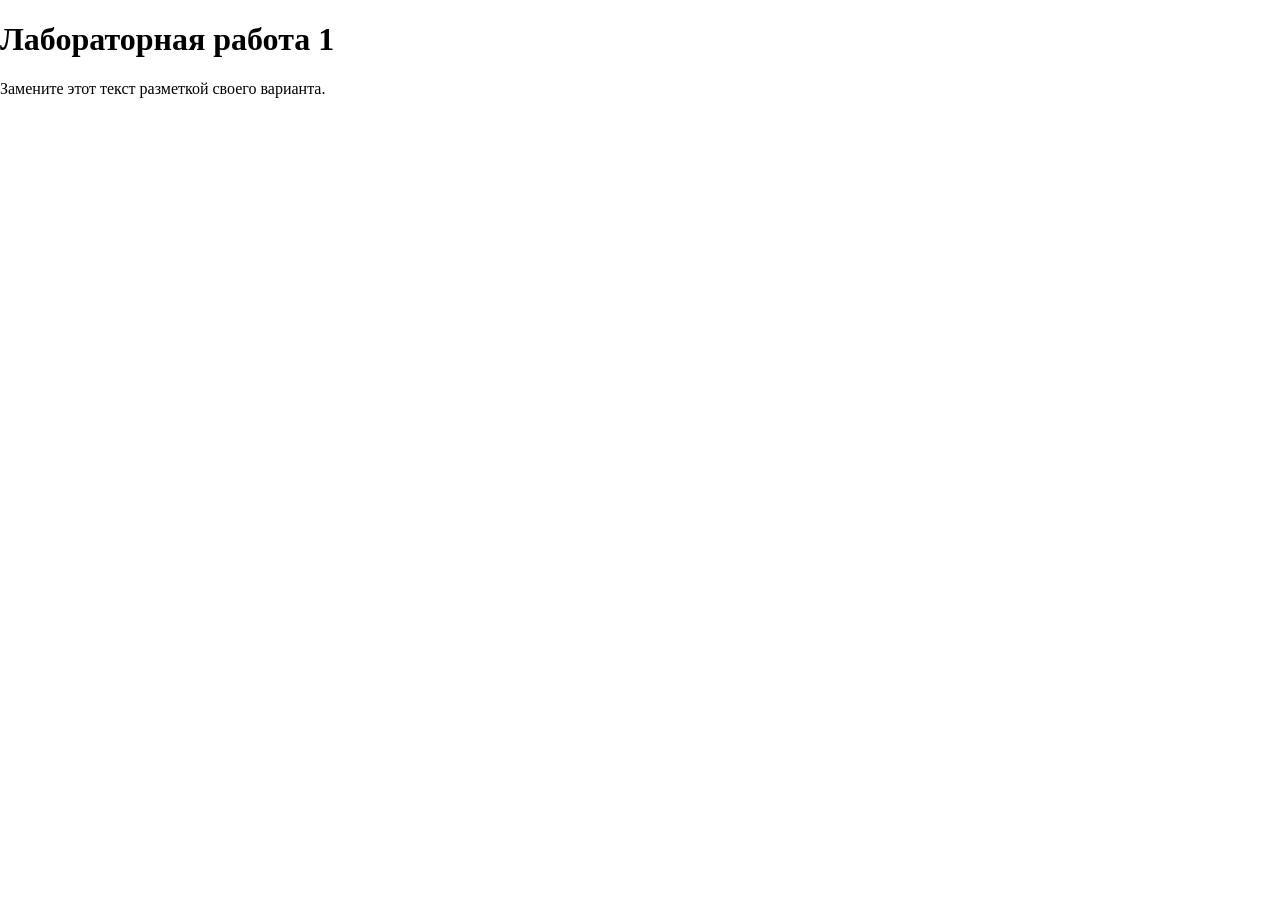
<file: templates/lab1/index.html>
<!doctype html>
<html lang="ru">
  <head>
    <meta charset="UTF-8" />
    <meta name="viewport" content="width=device-width, initial-scale=1.0" />
    <title>Лабораторная работа 1</title>
    <link rel="stylesheet" href="styles.css" />
  </head>
  <body>
    <main>
      <h1>Лабораторная работа 1</h1>
      <p>Замените этот текст разметкой своего варианта.</p>
    </main>
  </body>
</html>
</file>
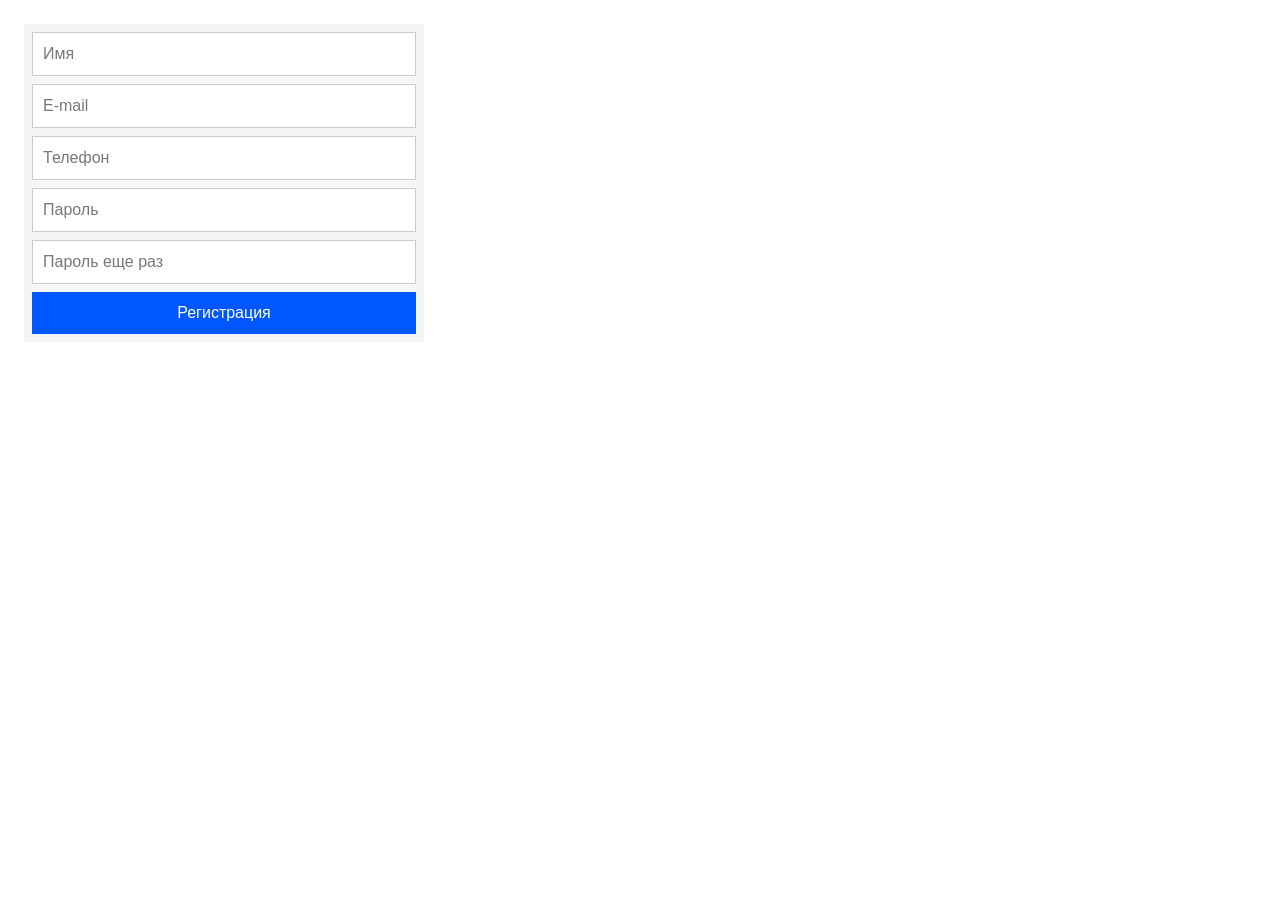
<file: timofeev.maxim/lab1/index.html>
<!doctype html>
<html lang="ru">
  <head>
    <meta charset="UTF-8" />
    <meta name="viewport" content="width=device-width, initial-scale=1.0" />
    <title>Регистрация</title>
    <link rel="stylesheet" href="styles.css" />
  </head>
  <body>
    <form class="reg-form" action="#" method="post">
      <input
        class="reg-input"
        type="text"
        name="name"
        placeholder="Имя"
        autocomplete="name"
        required
      />
      <input
        class="reg-input"
        type="email"
        name="email"
        placeholder="E-mail"
        autocomplete="email"
        required
      />
      <input
        class="reg-input"
        type="tel"
        name="phone"
        placeholder="Телефон"
        autocomplete="tel"
        required
      />
      <input
        class="reg-input"
        type="password"
        name="password"
        placeholder="Пароль"
        autocomplete="new-password"
        required
      />
      <input
        class="reg-input"
        type="password"
        name="password2"
        placeholder="Пароль еще раз"
        autocomplete="new-password"
        required
      />
      <button class="reg-button" type="submit">Регистрация</button>
    </form>
  </body>
</html>
</file>
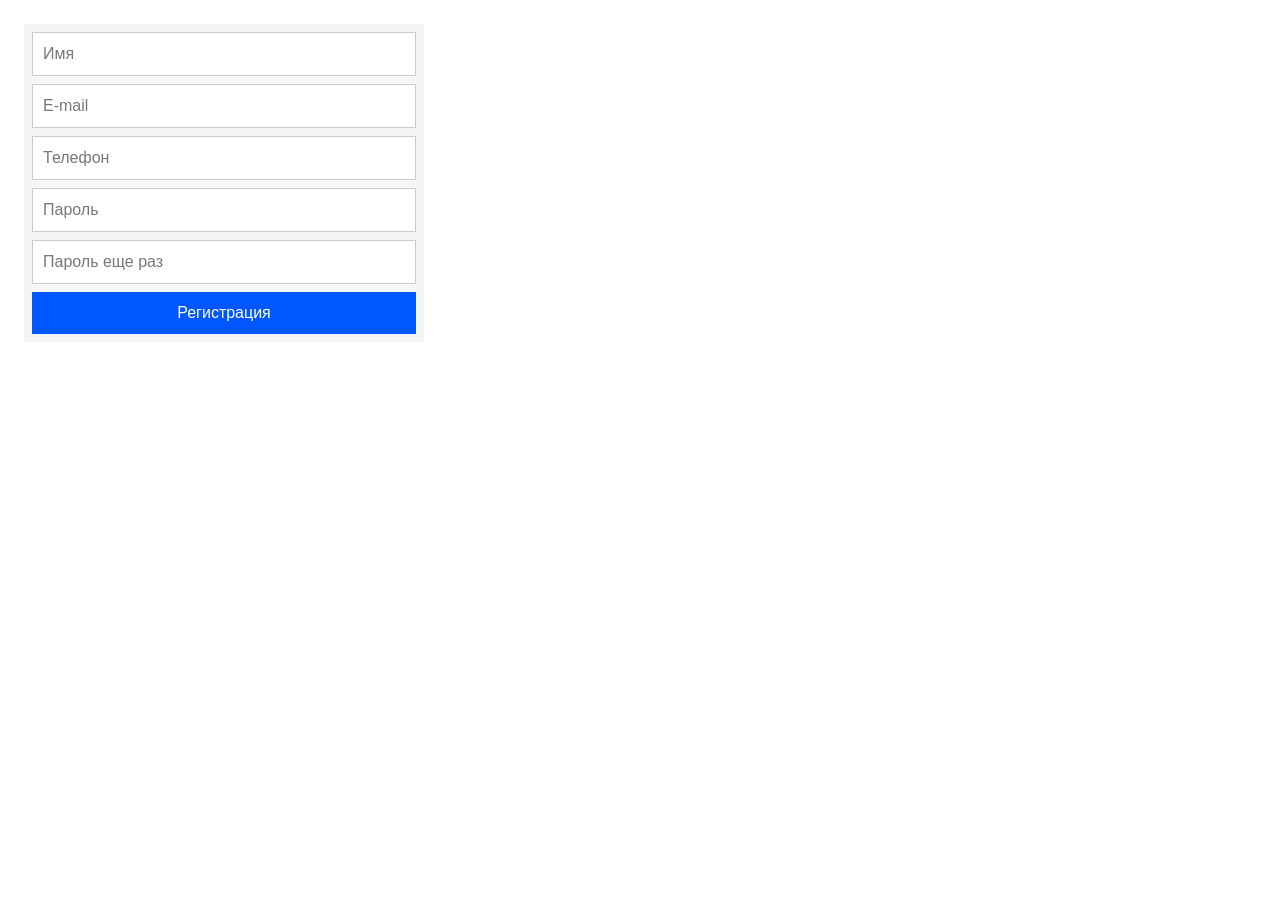
<file: timofeev.maxim/lab1/task1.html>
<!DOCTYPE html>
<html lang="ru">
<head>
  <meta charset="UTF-8">
  <meta name="viewport" content="width=device-width, initial-scale=1.0">
  <title>Регистрация</title>
  <link rel="stylesheet" href="task1.css">
</head>
<body>
  <form class="reg-form" action="#" method="post">
    <input class="reg-form__input" type="text" name="name" placeholder="Имя" required>
    <input class="reg-form__input" type="email" name="email" placeholder="E-mail" required>
    <input class="reg-form__input" type="tel" name="phone" placeholder="Телефон" required>
    <input class="reg-form__input" type="password" name="password" placeholder="Пароль" required>
    <input class="reg-form__input" type="password" name="password2" placeholder="Пароль еще раз" required>
    <button class="reg-form__button" type="submit">Регистрация</button>
  </form>
</body>
</html>
</file>
<file: templates/lab1/styles.css>
* {
  box-sizing: border-box;
}

body {
  margin: 0;
}
</file>
<file: timofeev.maxim/lab1/styles.css>
* {
  box-sizing: border-box;
}

body {
  font-family: Arial, sans-serif;
  margin: 0;
  padding: 24px;
}

.reg-form {
  width: 400px;
  padding: 8px;
  background-color: #f5f5f5;
}

.reg-input {
  display: block;
  width: 100%;
  margin-bottom: 8px;
  padding: 12px 10px;
  border: 1px solid #ccc;
  background-color: #fff;
  font-size: 16px;
}

.reg-input::placeholder {
  color: #777;
}

.reg-button {
  display: block;
  width: 100%;
  padding: 12px;
  border: none;
  background-color: #0056ff;
  color: #fff;
  font-size: 16px;
  cursor: pointer;
}

.reg-button:hover {
  background-color: #417ffb;
}
</file>
<file: timofeev.maxim/lab1/task1.css>
* {
  box-sizing: border-box;
}
 
body {
  font-family: Arial, sans-serif;
  margin: 0;
  padding: 24px;
}
 
.reg-form {
  width: 400px;          /* ширина формы по заданию */
  padding: 8px;          /* внутренний отступ по заданию */
  background-color: #f5f5f5;
}
 
.reg-form__input {
  display: block;
  width: 100%;
  margin-bottom: 8px;
  padding: 12px 10px;
  border: 1px solid #ccc;
  background-color: #fff;
  font-size: 16px;
}
 
.reg-form__input::placeholder {
  color: #777;
}
 
.reg-form__button {
  display: block;
  width: 100%;
  padding: 12px;
  border: none;
  background-color: #0056ff;   /* цвет кнопки */
  color: #fff;
  font-size: 16px;
  cursor: pointer;
}
 
.reg-form__button:hover {
  background-color: #417ffb;   /* цвет при наведении */
}
</file>
